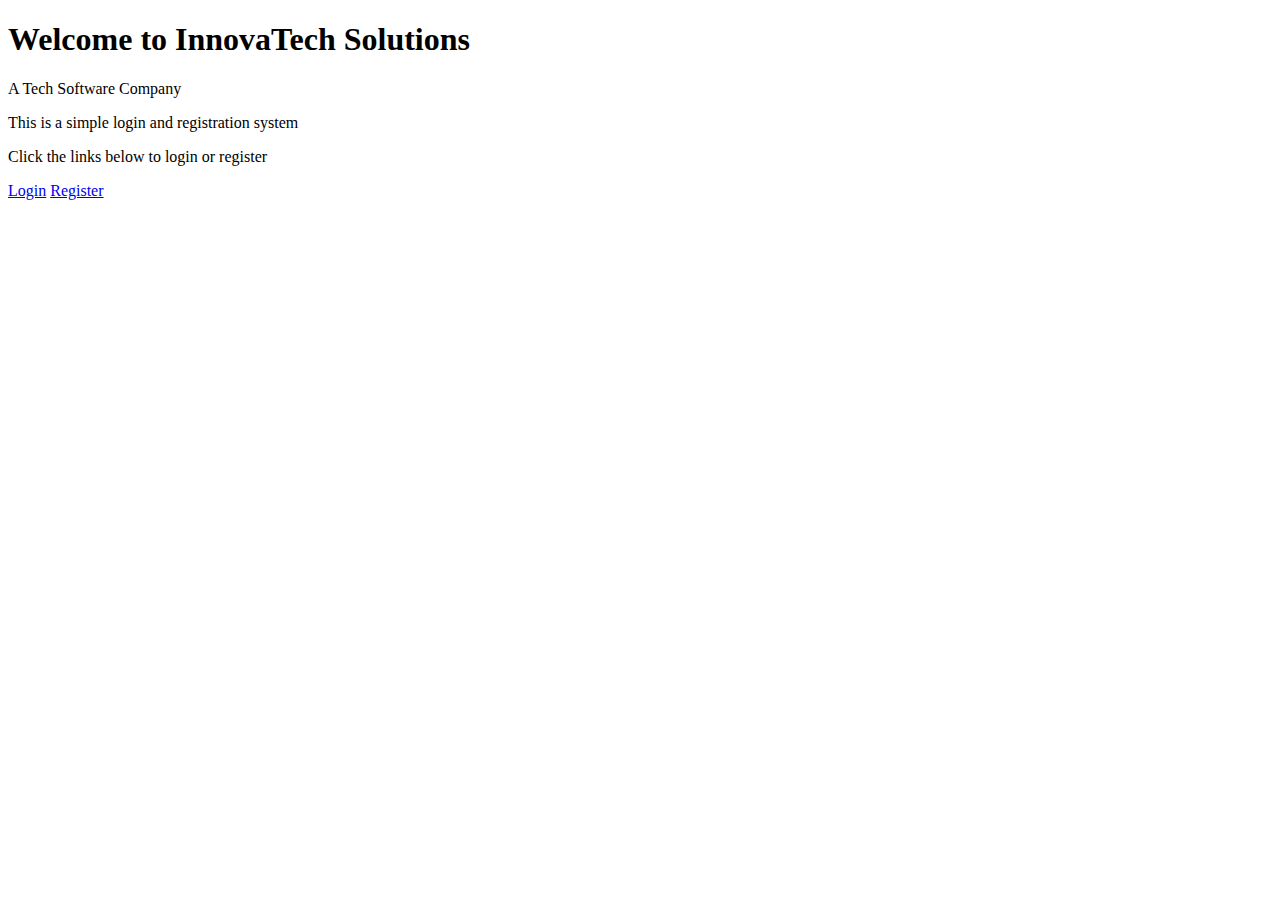
<file: index.html>
<!DOCTYPE html>
<html lang="en">
<head>
  <meta charset="UTF-8">
  <meta name="viewport" content="width=device-width, initial-scale=1.0">
  <title>Home Page</title>
</head>
<body>
  <h1>Welcome to InnovaTech Solutions</h1>
  <p>A Tech Software Company</p>
  <p>This is a simple login and registration system</p>
  <p>Click the links below to login or register</p>
  <a href="login.php">Login</a>
  <a href="register.php">Register</a>
</body>
</html>
</file>
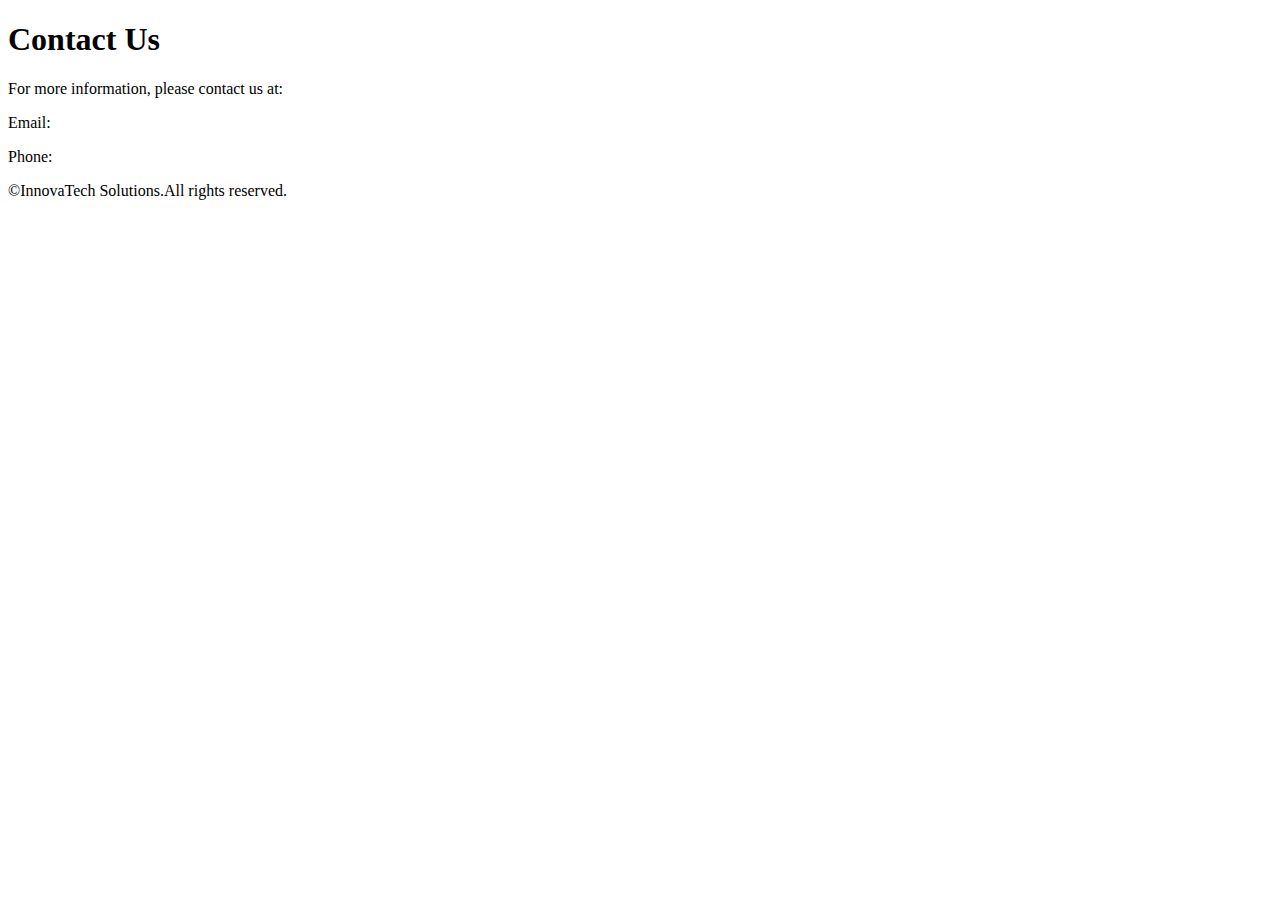
<file: contact.html>
<!DOCTYPE html>
<html lang="en">
<head>
  <meta charset="UTF-8">
  <meta name="viewport" content="width=, initial-scale=1.0">
  <title>Contact Page</title>
</head>
<body>
  <h1>Contact Us</h1>
  <p>For more information, please contact us at:</p>
  <p>Email:
  <p>Phone:</p>
  <footer>
    &copyInnovaTech Solutions.All rights reserved.
  </footer>
</body>
</html>
</file>
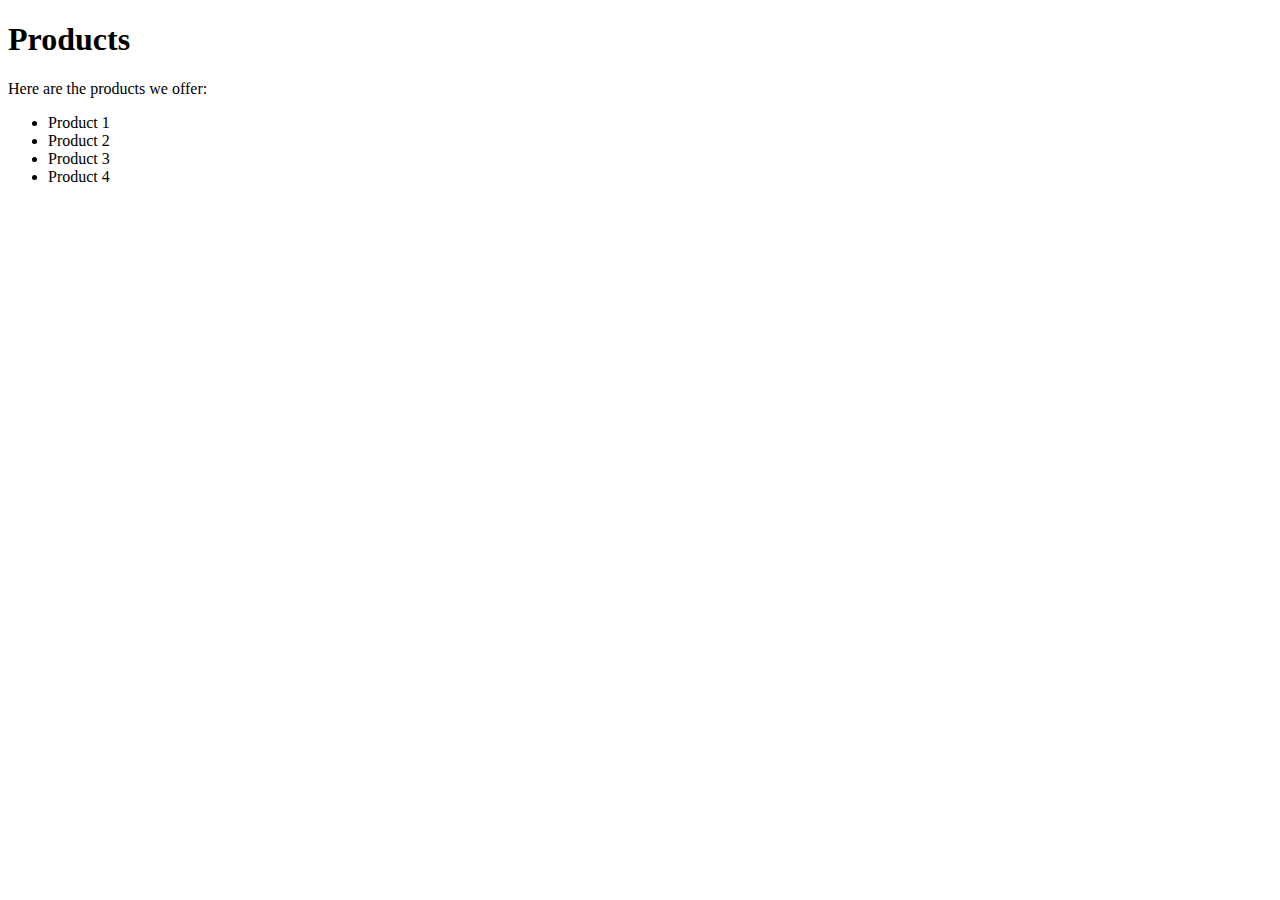
<file: products.html>
<!DOCTYPE html>
<html lang="en">
<head>
  <meta charset="UTF-8">
  <meta name="viewport" content="width=device-width, initial-scale=1.0">
  <title>Products Page</title>
</head>
<body>
  <h1>Products</h1>
  <p>Here are the products we offer:</p>
  <ul>
    <li>Product 1</li>
    <li>Product 2</li>
    <li>Product 3</li>
    <li>Product 4</li>
</body>
</html>
</file>
